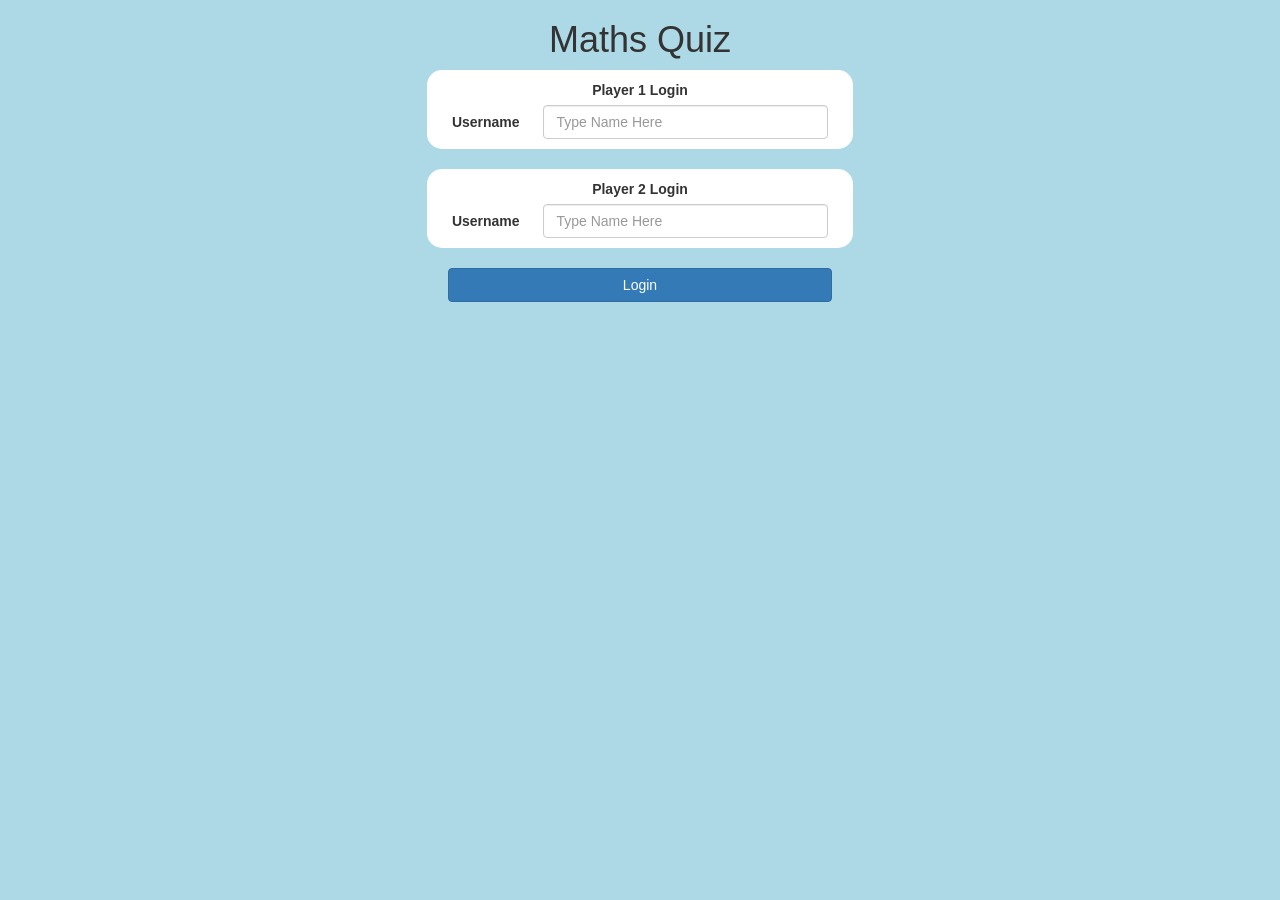
<file: index.html>
<!DOCTYPE html>
<html>
<head>
	<title>Maths Quiz</title>

<meta name="viewport" content="width=device-width, initial-scale=1">
<link rel="stylesheet" href="https://maxcdn.bootstrapcdn.com/bootstrap/3.4.0/css/bootstrap.min.css">
<script src="https://ajax.googleapis.com/ajax/libs/jquery/3.4.1/jquery.min.js"></script>
<script src="https://maxcdn.bootstrapcdn.com/bootstrap/3.4.0/js/bootstrap.min.js"></script>

<link rel="stylesheet" type="text/css" href="game.css">

<script src="login.js"></script>
</head>
<body>
	<center>
	<h1>Maths Quiz</h1>
<div class = "col-lg-4 col-md-6 col-sm-8 col-xs-11 diver">
<label>Player 1 Login</label>
<br>
<label>Username</label>
<input id = "player_1_name" placeholder="Type Name Here" class = "form-control" style="width: 70%;">
<br>
</div>
<br>
<div class = "col-lg-4 col-md-6 col-sm-8 col-xs-11 diver">
	<label>Player 2 Login</label>
	<br>
	<label>Username</label>
	<input id = "player_2_name" placeholder="Type Name Here" class = "form-control" style="width: 70%;">
	<br>
	</div>
	<br>
	<button id = "login" onclick="login()" class = "btn btn-primary" style="width:30%;" >Login</button>
</center>
</body>
</html>
</file>
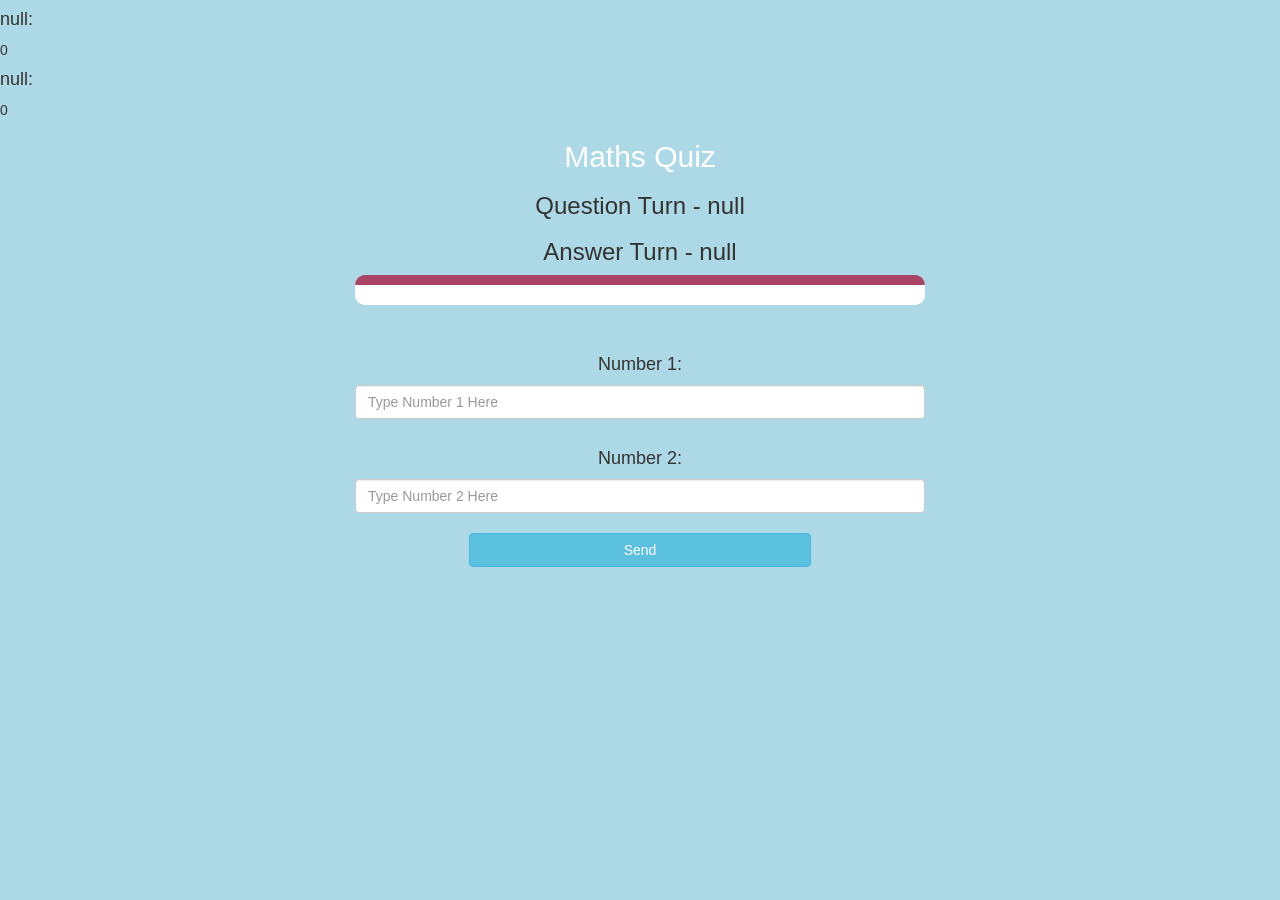
<file: game_page.html>
<!DOCTYPE html>
<html>
<head>
	<title>Maths Quiz</title>

<meta name="viewport" content="width=device-width, initial-scale=1">
<link rel="stylesheet" href="https://maxcdn.bootstrapcdn.com/bootstrap/3.4.0/css/bootstrap.min.css">
<script src="https://ajax.googleapis.com/ajax/libs/jquery/3.4.1/jquery.min.js"></script>
<script src="https://maxcdn.bootstrapcdn.com/bootstrap/3.4.0/js/bootstrap.min.js"></script>

<link rel="stylesheet" type="text/css" href="game.css">
</head>
<body>
<h4 id = "player1name"></h4> <span id = "player1score"></span>
<br>
<h4 id = "player2name"></h4> <span id = "player2score"></span>
<div class="container" >
	<center>
		<h2 style="color: white;">Maths Quiz</h2>
        <h3 id = "player_question"></h3>
		<h3 id = "player_answer"></h3>
        <div id = "output" class = "col-lg-6 col-md-6 col-sm-11 col-xs-11">

		</div>
		<br>
		<br>
        <h4>Number 1:</h4>
        <input id = "number_1" class = "form-control" placeholder="Type Number 1 Here" type = "text" style = "width:50%">
        <br>
		<h4>Number 2:</h4>
        <input id = "number_2" class = "form-control" placeholder="Type Number 2 Here" type = "text" style = "width:50%">
		
		<br>
        <button id = "send" class = "btn btn-info" onclick="send()" style = "width: 30%;">Send</button>
	</center>
</div>

<script src="game_page.js"></script>
</body>
</html>
</file>
<file: game.css>
body
{
	background: lightblue;
}

	.diver
	{
		background: white;
		padding: 10px;
		float: none;
		border-radius: 15px;
	}


#player_1_name , #player_2_name
{
	display: inline-block;
	margin-left: 20px;
}
#word
{
	width: 60%;
}
#word_display
{
	letter-spacing: 5px;
}
#output
{
background: white;
border-radius: 10px;
border-top: 10px solid #AA4465;
padding: 10px;
float: none;
text-align: left;
}
</file>
